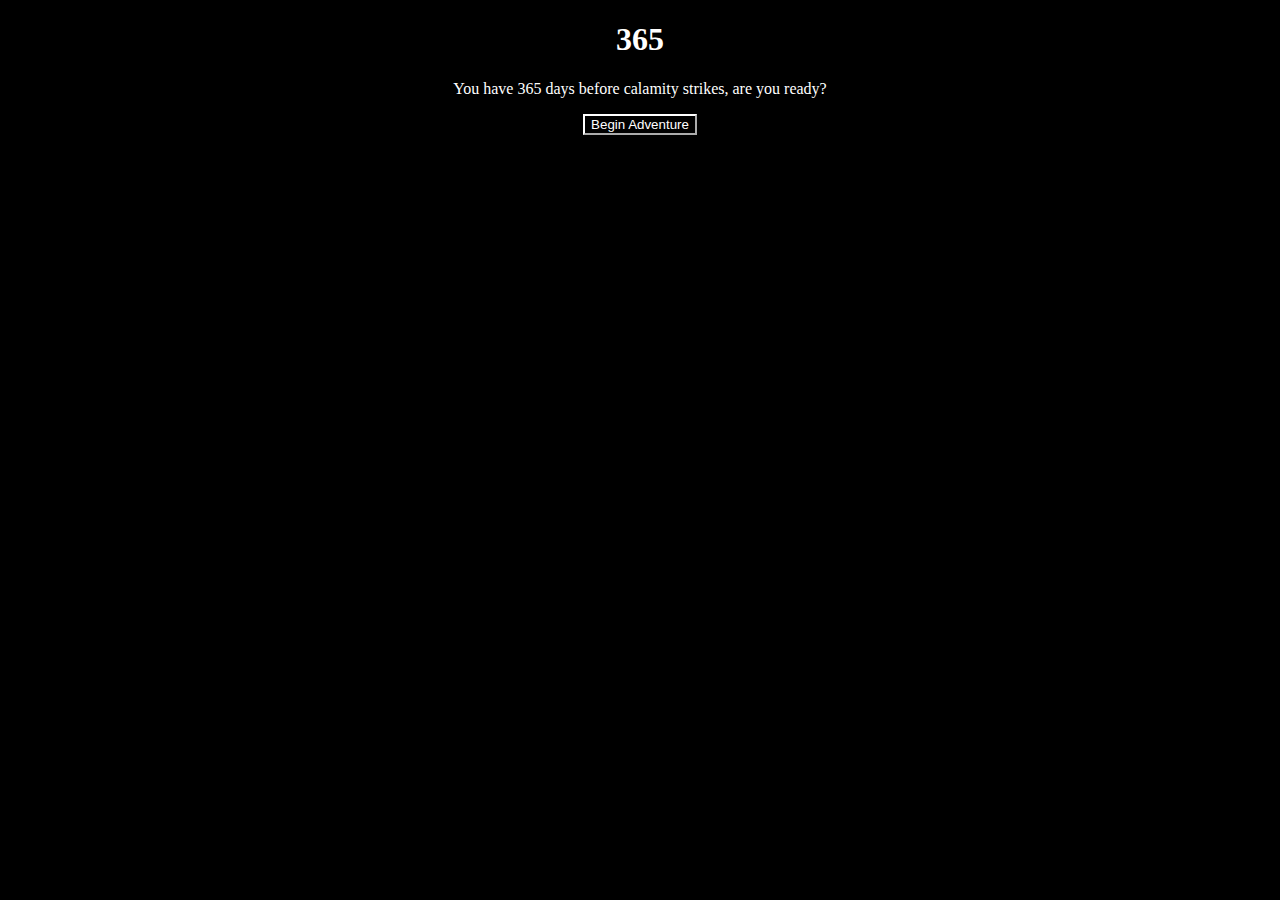
<file: index.html>
<!DOCTYPE html>
<html lang="en">
  <head>
    <meta charset="UTF-8">
    <meta name="viewport" content="width=device-width, initial-scale=1.0">
    <meta http-equiv="X-UA-Compatible" content="ie=edge">
    <title>Home</title>
    <link rel="stylesheet" href="index.css">
  </head>
  <body>
	
	<!-- Title -->
	<h1>365</h1>
	<!-- Title END -->
	
	<!-- Description -->
	<p>You have 365 days before calamity strikes, are you ready?</p>
	<!-- Description END -->
	
	<!-- Start Button -->
	<button><a href="day1.html">Begin Adventure</a></button>
	<!-- Start Button END -->

	<script src="index.js"></script>
  </body>
</html>
</file>
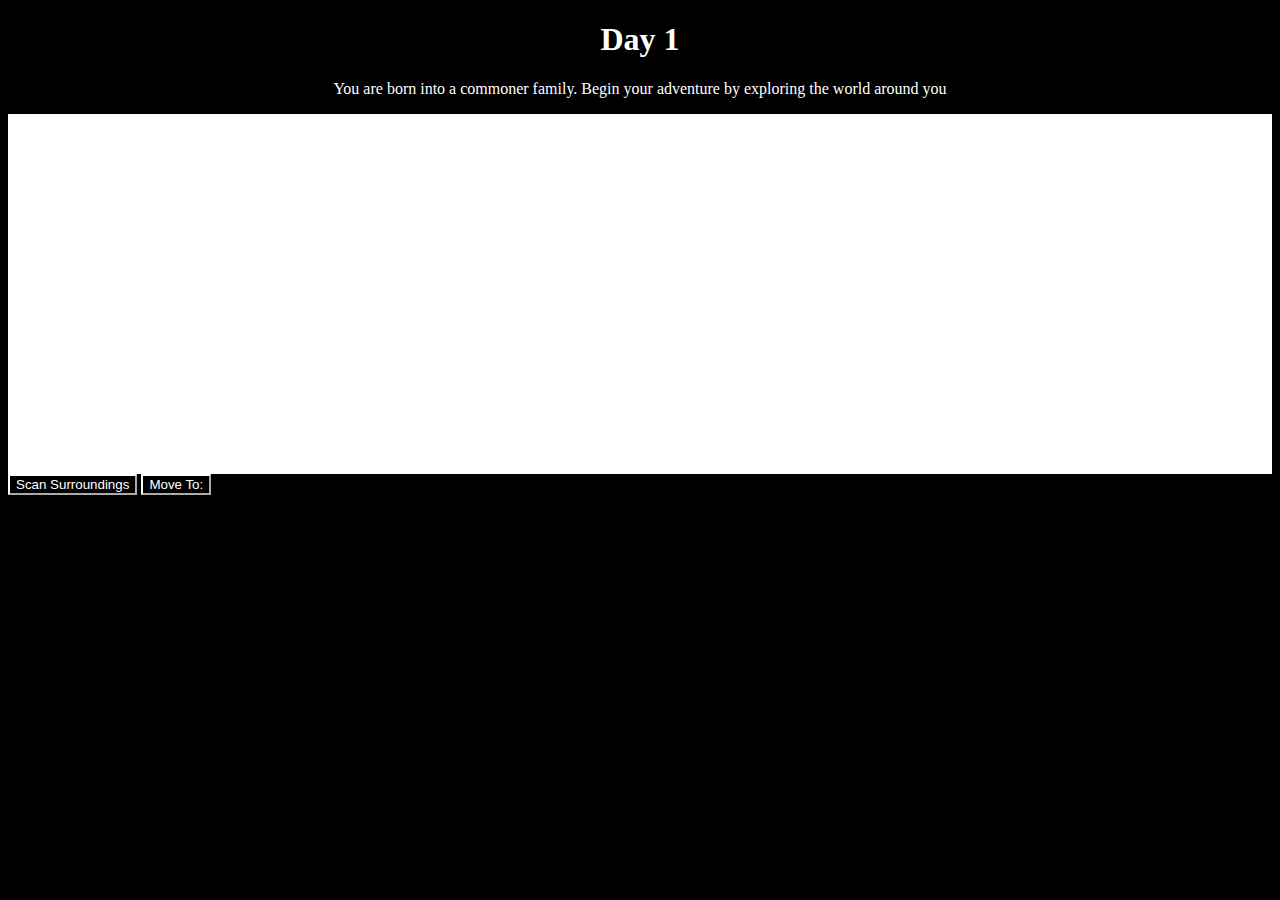
<file: day1.html>
<!DOCTYPE html>
<html lang="en">
  <head>
    <meta charset="UTF-8">
    <meta name="viewport" content="width=device-width, initial-scale=1.0">
    <meta http-equiv="X-UA-Compatible" content="ie=edge">
    <title>day1</title>
    <link rel="stylesheet" href="day1.css">
  </head>
  <body>
<!-- 
- Add a stat button to display stats.  
- make it so when you are in a soecific room, you have different things ti explore 
- 
 -->
	
	<!-- Title -->
	<h1>Day 1</h1>
	
	<!-- intro script -->
	<p id="introScript"></p>
	
	<!-- Text screen -->
	<div id = "screen">
		<p id = "screenTxt"></p>
	</div>
	
	<!-- interactivity -->
		<!-- container -->
		<div id="container">
		<!-- left -->
		<div id="left">
			<!-- Scan surrounding 				-->
			<button id = "scan" class = "interactiveBtn">
				Scan Surroundings
			</button>
			
			<!-- Move -->
			<button id = "move" class = "interactiveBtn">
				Move To:
			</button>
			
			
		</div><!--left end-->
		
		<!-- right  -->
		<div id="right">
			
		</div>
		<!-- right end -->
		
		
		
		</div><!-- container end -->

	<script src="day1.js"></script>
  </body>
</html>
</file>
<file: index.css>
body {
	background-color: black;
	color: white;
	text-align: center;

}

button {
	color: white;
	background-color: black;
	border-color: white;
}

button a {
	text-decoration: none;
	color: white;
}
</file>
<file: day1.css>
body {
	background-color: black;
	color: white;
	text-align: center;
}

.deleteIntroScript {
	color: black;
}

#screen {
	height: 40vh;
	background-color: white;
	color: black;
}

.interactiveBtn {
	color: white;
	background-color: black;
	border-color: white;
}

#container {
	display: flex;
	flex-direction: row;
}

#right {
	width: 100px;
}
</file>
